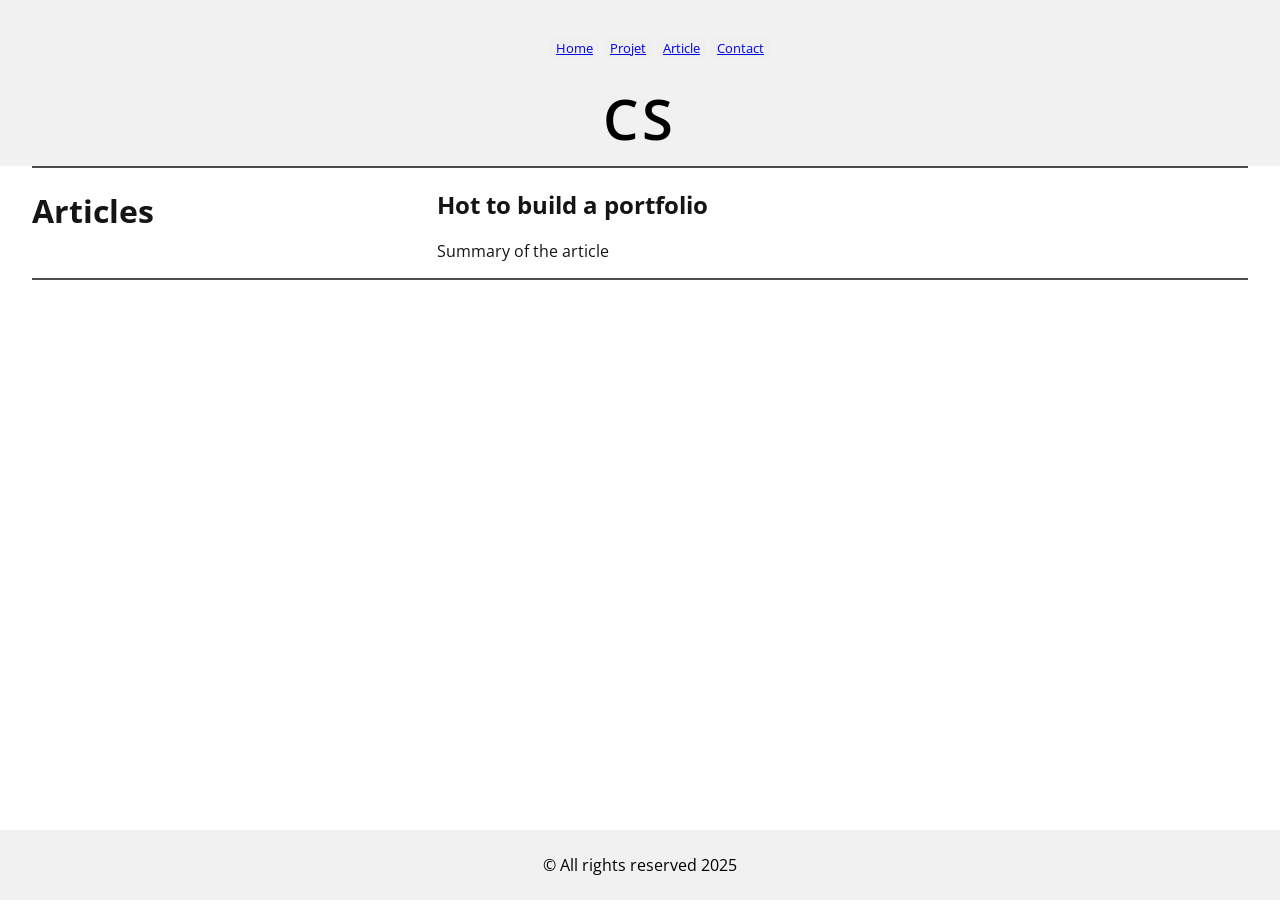
<file: Article.html>
<!doctype html>
<html lang="en">
  <head>
    <meta charset="UTF-8" />
    <meta name="viewport" content="width=device-width, initial-scale=1.0" />
    <meta name="description" content="Article by junior Frontend Developer" />
    
    <link rel="preconnect" href="https://fonts.gstatic.com" crossorigin>
<link href="https://fonts.googleapis.com/css2?family=Open+Sans:ital,wght@0,300..800;1,300..800&family=Roboto:ital,wght@0,100..900;1,100..900&display=swap" rel="stylesheet"><meta name="author" content="Christophe silvina" />
<link href="css/style.css" rel="stylesheet">
    <title>Frontend Developer - Articles</title>
  </head>
  <body>
    <header>
       <nav>
        <ol>
          <button><a href="index.html">Home</a></li></button>
          <button><a href="projet.html">Projet</a></li></button>
          <button><a href="Article.html">Article</a></li></button>
          <button><a href="Contact.html">Contact</a></li></button>
        </ol>
      </nav>
    
      <div class="logo">CS</div>
     </header>
    <main>
       <!--pas d'info dans main-->
      <h1>Articles</h1>
      <article>
        <h2>Hot to build a portfolio</h2>
        <p>Summary of the article</p>
      </article>
      <!--Article here-->
    </main>
    <footer>
      <p>© All rights reserved 2025</p>
    </footer>
  </body>
</html>
</file>
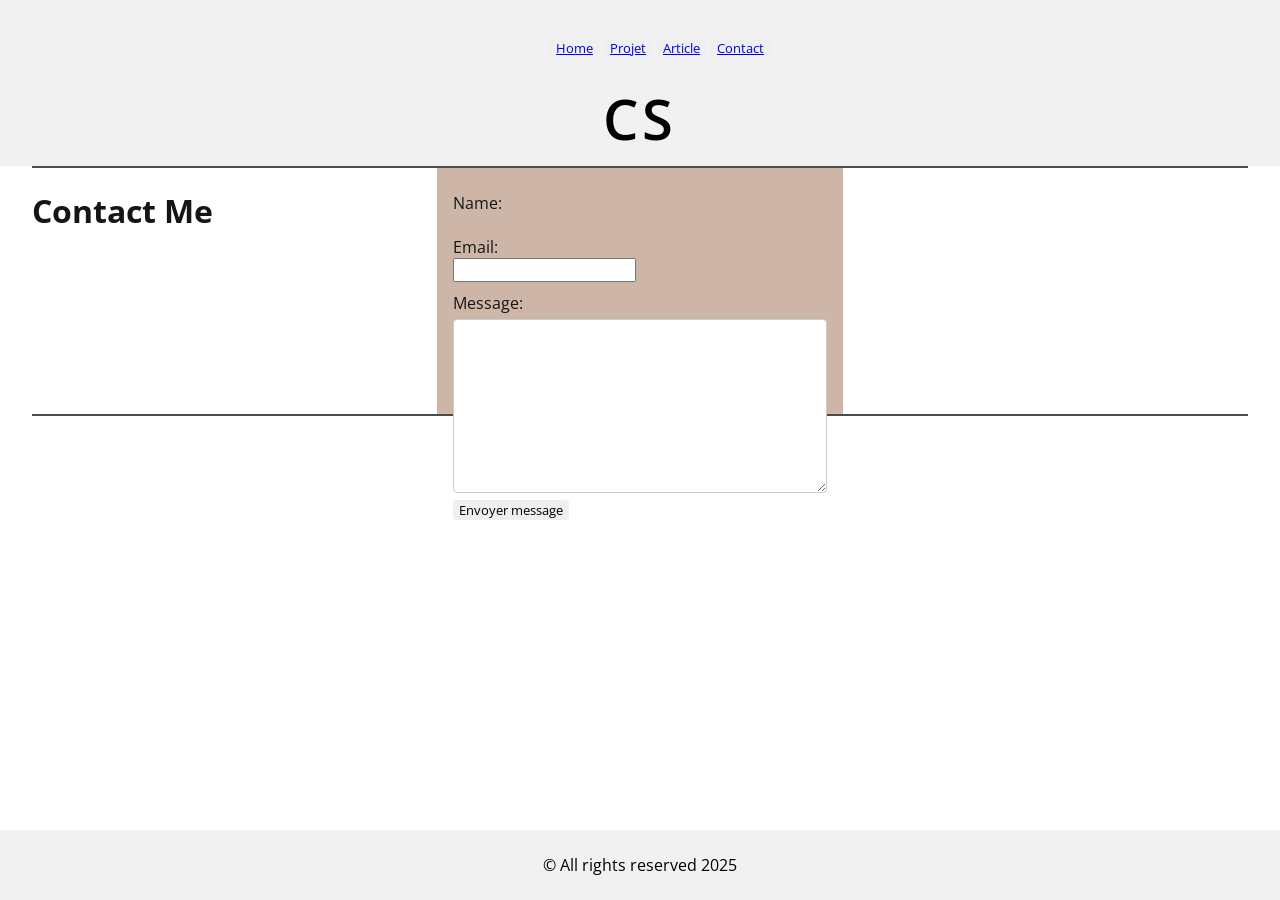
<file: Contact.html>
<!DOCTYPE html>
<html lang="en">
<head>
    <meta charset="UTF-8">
    <meta name="viewport" content="width=device-width, initial-scale=1.0">
   <link rel="preconnect" href="https://fonts.gstatic.com" crossorigin>
<link href="https://fonts.googleapis.com/css2?family=Open+Sans:ital,wght@0,300..800;1,300..800&family=Roboto:ital,wght@0,100..900;1,100..900&display=swap" rel="stylesheet">
    <link href="css/style.css" rel="stylesheet">
    <title>Frontend Developer - Contact</title>
</head>
<body>
    <header>
       <nav>
        <ol>
          <button><a href="index.html">Home</a></li></button>
          <button><a href="projet.html">Projet</a></li></button>
          <button><a href="Article.html">Article</a></li></button>
          <button><a href="Contact.html">Contact</a></li></button>
        </ol>
      </nav>
    
      <div class="logo">CS</div>
     </header>

    <main>
         <!--pas d'info dans main-->
        <h1>Contact Me</h1>
        <form action="#" method="post">
            <label for="name">Name:</label>
            <imput type="text" id="name" name="name" required>

            <label for="Email">Email:</label>
            <input type="email" id="email" name="email" required>

            <label for="message">Message:</label>
            <textarea id="message" name="message" required></textarea>
            <button type="submit">Envoyer message</button>
        </form>
    </main>
<footer>
    <p>© All rights reserved 2025</p>
</footer>
</body>

</html>
</file>
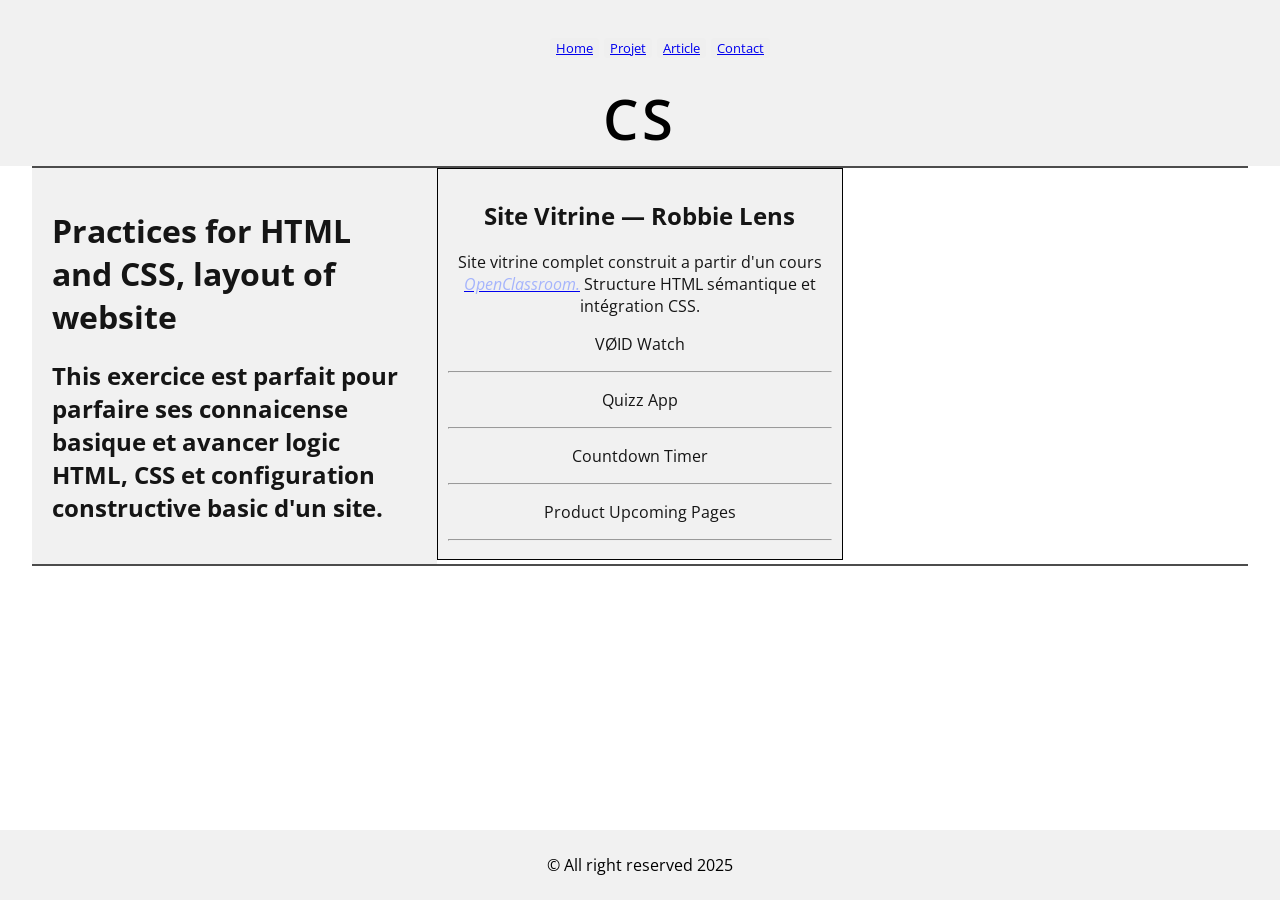
<file: projet.html>
<!doctype html>
<html lang="en">
  <head>
    <meta charset="UTF-8" />
    <meta name="viewport" content="width=device-width, initial-scale=1.0" />
    <meta name="description" content="project by junior Frontend Developer" />
    <meta name="author" content="Christophe silvina" />
    <link rel="preconnect" href="https://fonts.gstatic.com" crossorigin>
<link href="https://fonts.googleapis.com/css2?family=Open+Sans:ital,wght@0,300..800;1,300..800&family=Roboto:ital,wght@0,100..900;1,100..900&display=swap" rel="stylesheet">
    <link href="css/style.css" rel="stylesheet">
    <title>Frontend Developer - Projet</title>
  </head>
  <body>
    <header>
       <nav>
        <ol>
          <button><a href="index.html">Home</a></li></button>
          <button><a href="projet.html">Projet</a></li></button>
          <button><a href="Article.html">Article</a></li></button>
          <button><a href="Contact.html">Contact</a></li></button>
        </ol>
      </nav>
    
      <div class="logo">CS</div>
     </header>
    
<!--<hr> thématique de ligne fine pour séparer le contenu-->
    <main>
      <div class="side">
      <h1>Practices for HTML and CSS, layout of website</h1>
      <h2>This exercice est parfait pour parfaire ses connaicense basique et avancer logic HTML, CSS
        et configuration constructive basic d'un site.
      </h2>
      </div>
        <article>
        <div class="container">
      <h2>Site Vitrine — Robbie Lens</h1>
      <p>Site vitrine complet construit a partir d'un cours
         <a href="https://openclassrooms.com/fr/?utm_source=google&utm_medium=cpc&utm_campaign=paidsearch_google_fr_fr_b2c_s_bra_no-study-field_adgroup-is-137870368203&utm_source=google&utm_medium=cpc&gad_source=1&gad_campaignid=10195467727&gclid=CjwKCAjwzLHPBhBTEiwABaLsSnVJjNfuzSiJDak7pHhqiZ5aqRMmorOa1m0H4JMf7gQH3Ed598HwvRoCXgoQAvD_BwE"><em>OpenClassroom.</em></a>
        Structure HTML sémantique et intégration CSS.</p>
      <p>VØID Watch</p> 
      <hr>
      <p>Quizz App</p>
      <hr>
      <p>Countdown Timer</p>
      <hr>
      <p>Product Upcoming Pages</p>
      <hr>
      </article>
</div>
      
    </main>
  </body>
  <footer>
    <p>© All right reserved 2025</p>
  </footer>
</html>
</file>
<file: css/style.css>
*{
   box-sizing: border-box;
   font-family: "Open Sans", sans-serif;
}

.open-sans-uniquifier {
  font-family: "Open Sans", sans-serif;
  font-optical-sizing: auto;
  font-weight: weight;
  font-style: normal;
  font-variation-settings:
    "wdth" 100;
}
:root{
    --bg: #fafaf8;
    --surface: #ffffff;
    --border: #e8e8e4;
    --text: #1a1a18;
    --muted: #8a8a80;
    --accent: #1a1a18;
    --shadow: 0 4px 32px rgba(0, 0, 0, 0.06);
}
  body {
  margin: 0;
  padding: 0;
}
.container{
  background-color: #f1f1f1;
  border: 1px solid black;
  padding: 10px;
  text-align: center;
}
::-webkit-scrollbar {
  display: none;
}
header {
  background-color: #f1f1f1;
  padding: 10px;
  text-align: center;
}
.navbar {
  display: flex;
  background-color: #333;
  justify-content: center;
}
ol.topnav{
  display:flex;
  list-style-type: none;
  margin: 0;
  padding: 0;
  background-color: #ffffff;
}
ul.topnav li a{
  display: block;
  color: #f1f1f1;
  padding: 14px 16px;
  text-decoration: none;
}
/* Style links in topnav */
ul.topnav li a {
  display: block;
  color: #f1f1f1;
  padding: 14px 16px;
  text-decoration: none;
}
/* Sidebar/left column */
.side {
  flex: 30%;
  background-color: #f1f1f1;
  padding: 20px;
}

/* Change color on hover */
ul.topnav li a:hover {
  background-color: #dddddd;
  color: black;
}
footer {
  position: fixed;
  bottom: 0;
  left: 0;
  width: 100%;
  background-color: #f1f1f1;
  padding: 8px;
  text-align: center;
  z-index: 1000;
}
/*contenu de coté*/
.side {
  flex: 30%;
  background-color: #f1f1f1;
  padding: 20px;
}
.logo{
  display: flex;
  flex-direction: row;
  justify-content: center;
  align-items: center;
  font-family: "Open Sans", sans-serif;
  font-size: 3.5rem;
  font-weight: 600;
  letter-spacing: 0.2rem;
}
img {
  float: left;
}
nav {
  display: flex;
  flex-direction: row;
  justify-content: center;
  align-items: center;
  font-size: 1.3rem;
  color: white;
  width: 100;
 
}
/* Change color on hover */
.navbar a:hover {
  background-color: #ddd;
  color: black;
}
.li{
  list-style: none;
  margin: 0 1rem;
}
li {
  list-style: circle;
}
footer{
  display: flex;
  justify-content: center;
  align-items: center;
  flex-direction: column;
}
main {
  flex: 70%;
  display: grid;
  grid-template-columns: repeat(3, 1fr);
  grid-template-rows: 1fr;
  border: 2px solid rgba(0, 0, 0, 0.7);
  border-right: none;
  border-left: none;
  color: rgb(21, 21, 21);
  width: 95%;
  margin: auto;
}
section {
  width: 90%;
  margin: auto;
}
.card:hover {
    background-color: rgb(153, 153, 153);
    box-shadow: 0 2px 20px 0 rgba(13, 13, 13, 0.7);
  transform: scale(1.05);
}

.custom-title {
  margin: 0;
}
@media screen and (max-width:600px) {
  div.flex-container {
    flex-direction: column;
      font-size: 3rem;
  }

  .subtitle {
    font-size: 1rem;
  }
  span {
    margin-right: 40%;
  }
}
label{
  display: block;
  margin-top: 10px;
  font-weight: light;
}
textarea{
  width: 100%; 
  height: 100%;/* largeur responsive */
            padding: 8px;
            margin-top: 5px;
            border: 1px solid #ccc;
            border-radius: 4px;
            box-sizing: border-box; /* inclut padding et bordure dans la largeur */
        }

form {
    background-color: #cdb6a7;
    display: flex;
    flex-direction: column;
    gap: 12px;
    padding: 14px 16px;
    
}

form:hover{
    box-shadow: 0 4px 8px rgba(0, 0, 0, 0.1);
}
button{
  border-radius: 0%;
  border: none;
  border-radius: 4px;
}
em{
  color: #a5b4fc;
}
.header, .body, 
.nav, .main, article, .footer{
  @media screen and (max-width:600px) {
  }
}
</file>
